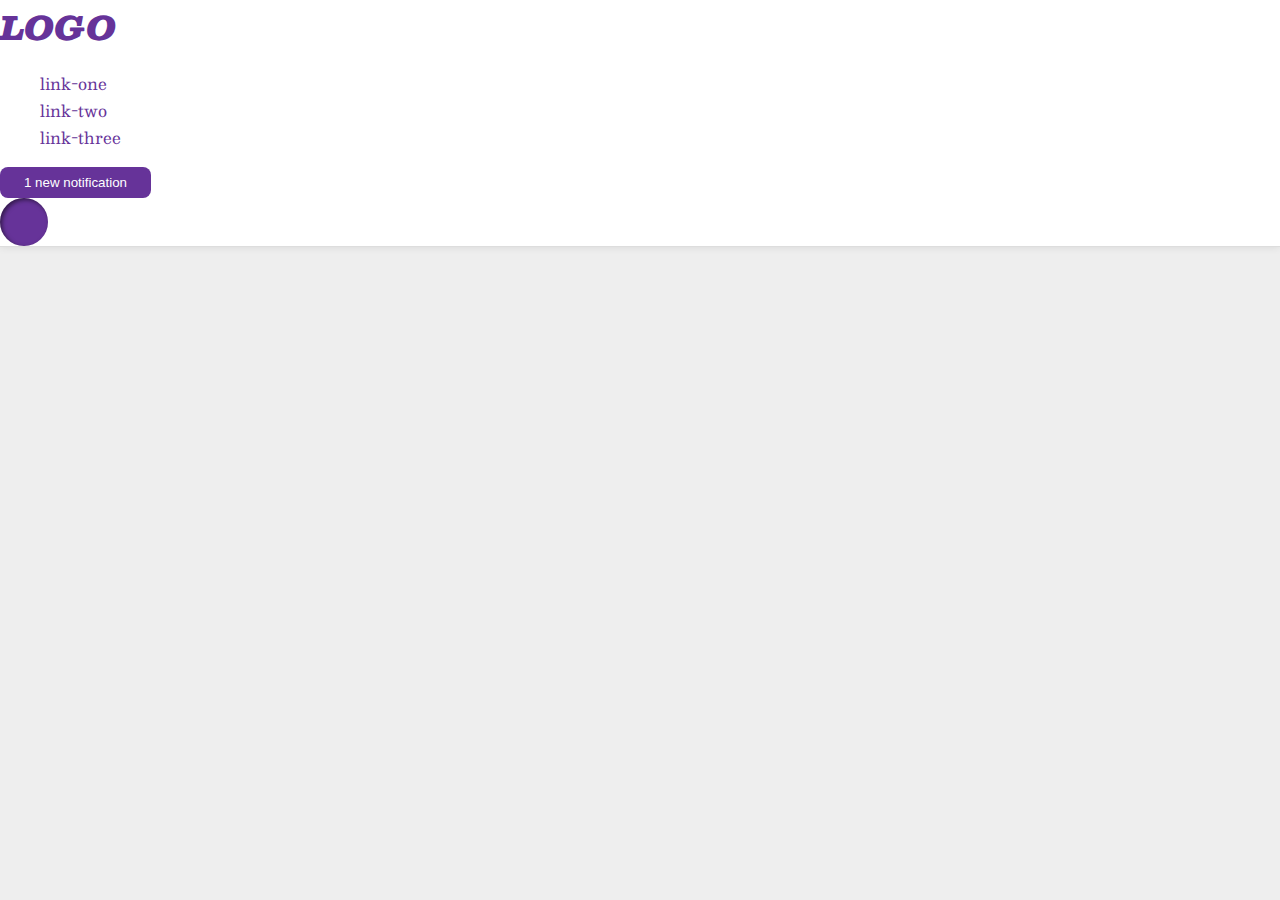
<file: flex/03-flex-header-2/index.html>
<!DOCTYPE html>
<html lang="en">
  <head>
    <meta charset="UTF-8">
    <meta http-equiv="X-UA-Compatible" content="IE=edge">
    <meta name="viewport" content="width=device-width, initial-scale=1.0">
    <title>Flex Header 2</title>
    <link rel="stylesheet" href="style.css">
  </head>
  <body>
    <div class="header">
      <div class="logo">
        LOGO
      </div>
      <ul class="links">
        <li><a href="https://google.com">link-one</a></li>
        <li><a href="https://google.com">link-two</a></li>
        <li><a href="https://google.com">link-three</a></li>
      </ul>
      <button class="notifications">
        1 new notification
      </button>
      <div class="profile-image"></div>
    </div>
  </body>
</html>
</file>
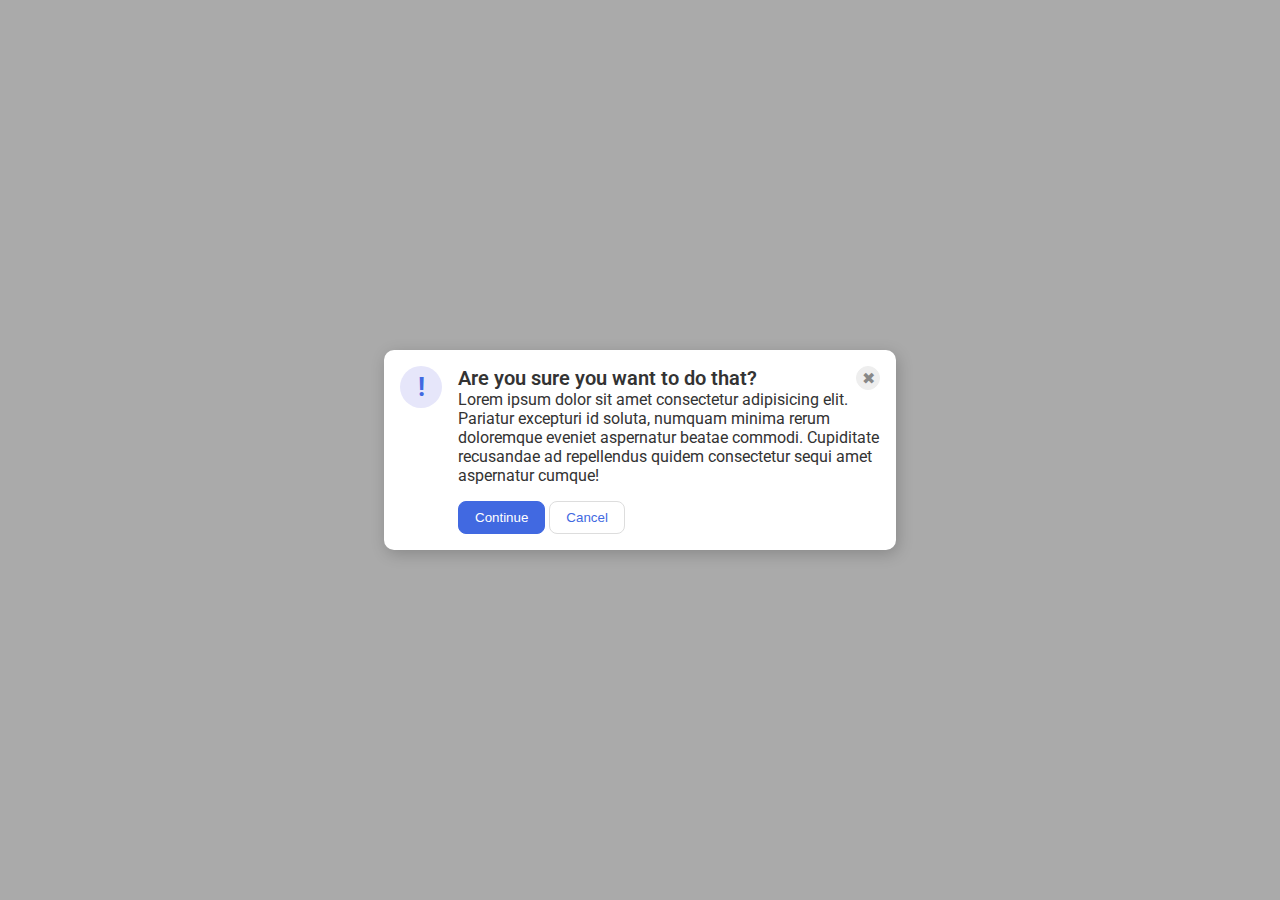
<file: flex/05-flex-modal/index.html>
<!DOCTYPE html>
<html lang="en">
  <head>
    <meta charset="UTF-8">
    <meta http-equiv="X-UA-Compatible" content="IE=edge">
    <meta name="viewport" content="width=device-width, initial-scale=1.0">
    <link rel="stylesheet" href="style.css">
    <title>Modal</title>
  </head>
  <body>
    <div class="modal">
      <div class="icon">!</div>
      <div class="middle">
        <div class="header">Are you sure you want to do that?
        <button class="close-button">✖</button></div>
        <div class="text">Lorem ipsum dolor sit amet consectetur adipisicing elit. Pariatur excepturi id soluta, numquam minima rerum doloremque eveniet aspernatur beatae commodi. Cupiditate recusandae ad repellendus quidem consectetur sequi amet aspernatur cumque!</div>
        <button class="continue">Continue</button>
        <button class="cancel">Cancel</button>
      </div>
    </div>
  </body>
</html>
</file>
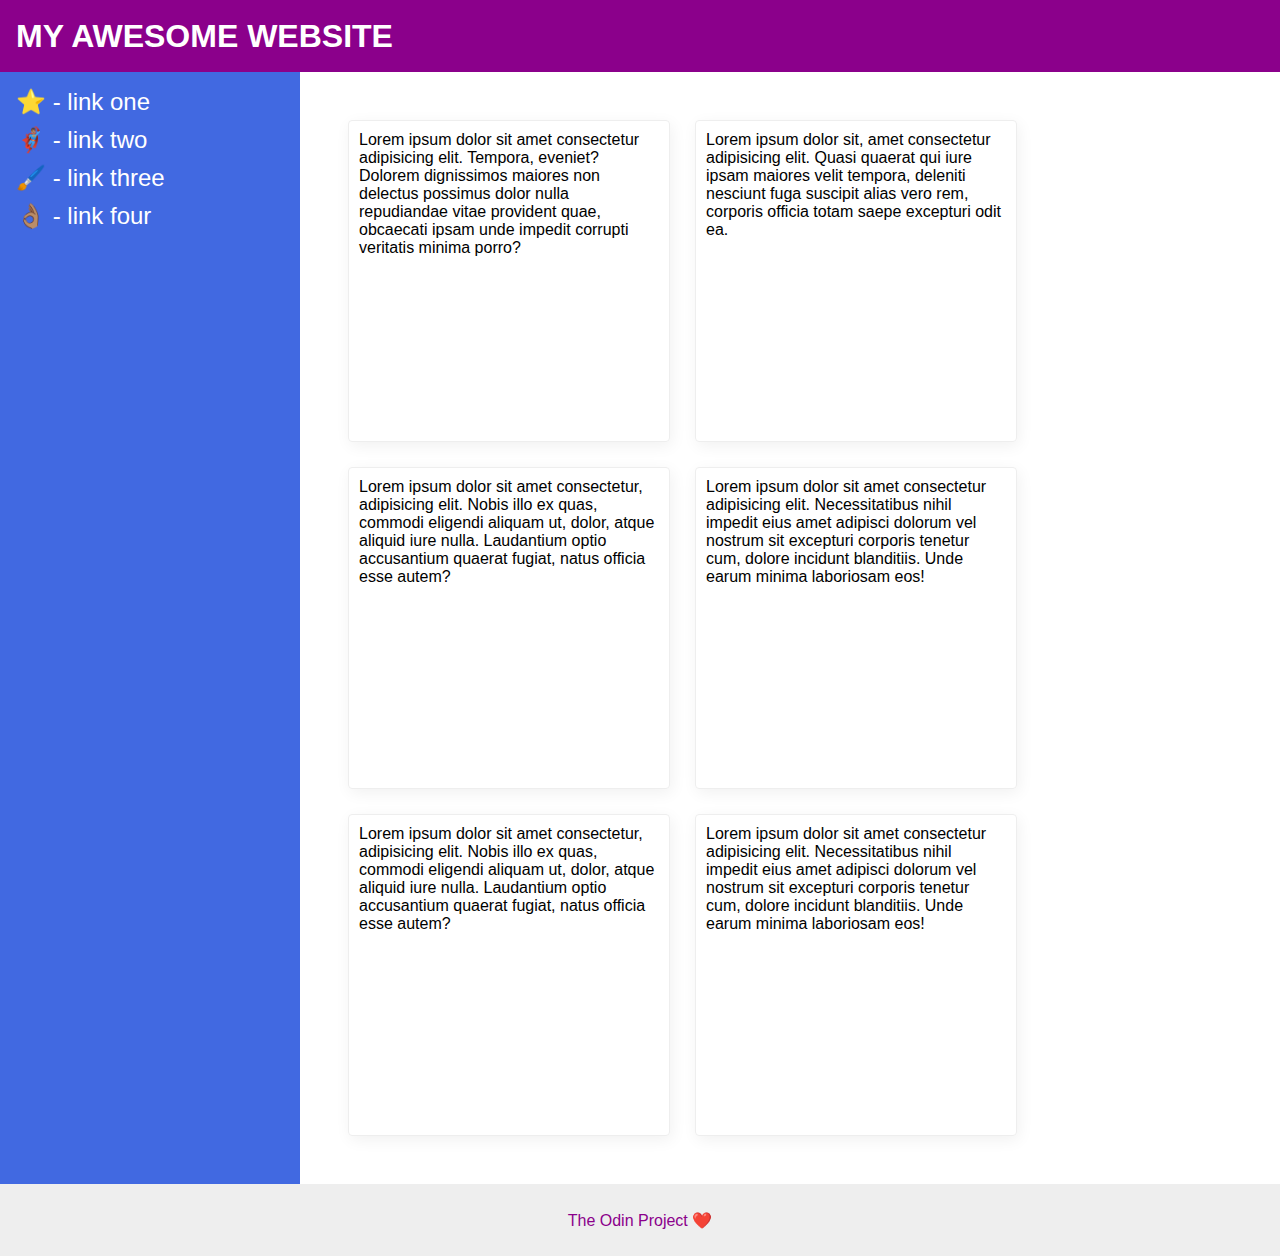
<file: flex/07-flex-layout-2/index.html>
<!DOCTYPE html>
<html lang="en">
  <head>
    <meta charset="UTF-8">
    <meta http-equiv="X-UA-Compatible" content="IE=edge">
    <meta name="viewport" content="width=device-width, initial-scale=1.0">
    <title>The Holy Grail</title>
    <link rel="stylesheet" href="style.css">
  </head>
  <body>
    <div class="header">
      MY AWESOME WEBSITE
    </div>
    
    <div class="middle">
      <div class="sidebar">
        <ul>
          <li><a href="#">⭐ - link one</a></li>
          <li><a href="#">🦸🏽‍♂️ - link two</a></li>
          <li><a href="#">🖌️ - link three</a></li>
          <li><a href="#">👌🏽 - link four</a></li>
        </ul>
      </div>

      <div class="cards">
        <div class="card">Lorem ipsum dolor sit amet consectetur adipisicing elit. Tempora, eveniet? Dolorem dignissimos maiores non delectus possimus dolor nulla repudiandae vitae provident quae, obcaecati ipsam unde impedit corrupti veritatis minima porro?</div>
        <div class="card">Lorem ipsum dolor sit, amet consectetur adipisicing elit. Quasi quaerat qui iure ipsam maiores velit tempora, deleniti nesciunt fuga suscipit alias vero rem, corporis officia totam saepe excepturi odit ea.</div>
        <div class="card">Lorem ipsum dolor sit amet consectetur, adipisicing elit. Nobis illo ex quas, commodi eligendi aliquam ut, dolor, atque aliquid iure nulla. Laudantium optio accusantium quaerat fugiat, natus officia esse autem?</div>
        <div class="card">Lorem ipsum dolor sit amet consectetur adipisicing elit. Necessitatibus nihil impedit eius amet adipisci dolorum vel nostrum sit excepturi corporis tenetur cum, dolore incidunt blanditiis. Unde earum minima laboriosam eos!</div>
        <div class="card">Lorem ipsum dolor sit amet consectetur, adipisicing elit. Nobis illo ex quas, commodi eligendi aliquam ut, dolor, atque aliquid iure nulla. Laudantium optio accusantium quaerat fugiat, natus officia esse autem?</div>
        <div class="card">Lorem ipsum dolor sit amet consectetur adipisicing elit. Necessitatibus nihil impedit eius amet adipisci dolorum vel nostrum sit excepturi corporis tenetur cum, dolore incidunt blanditiis. Unde earum minima laboriosam eos!</div>
      </div>
    </div>

    <div class="footer">
      The Odin Project ❤️
    </div>
  </body>
</html>
</file>
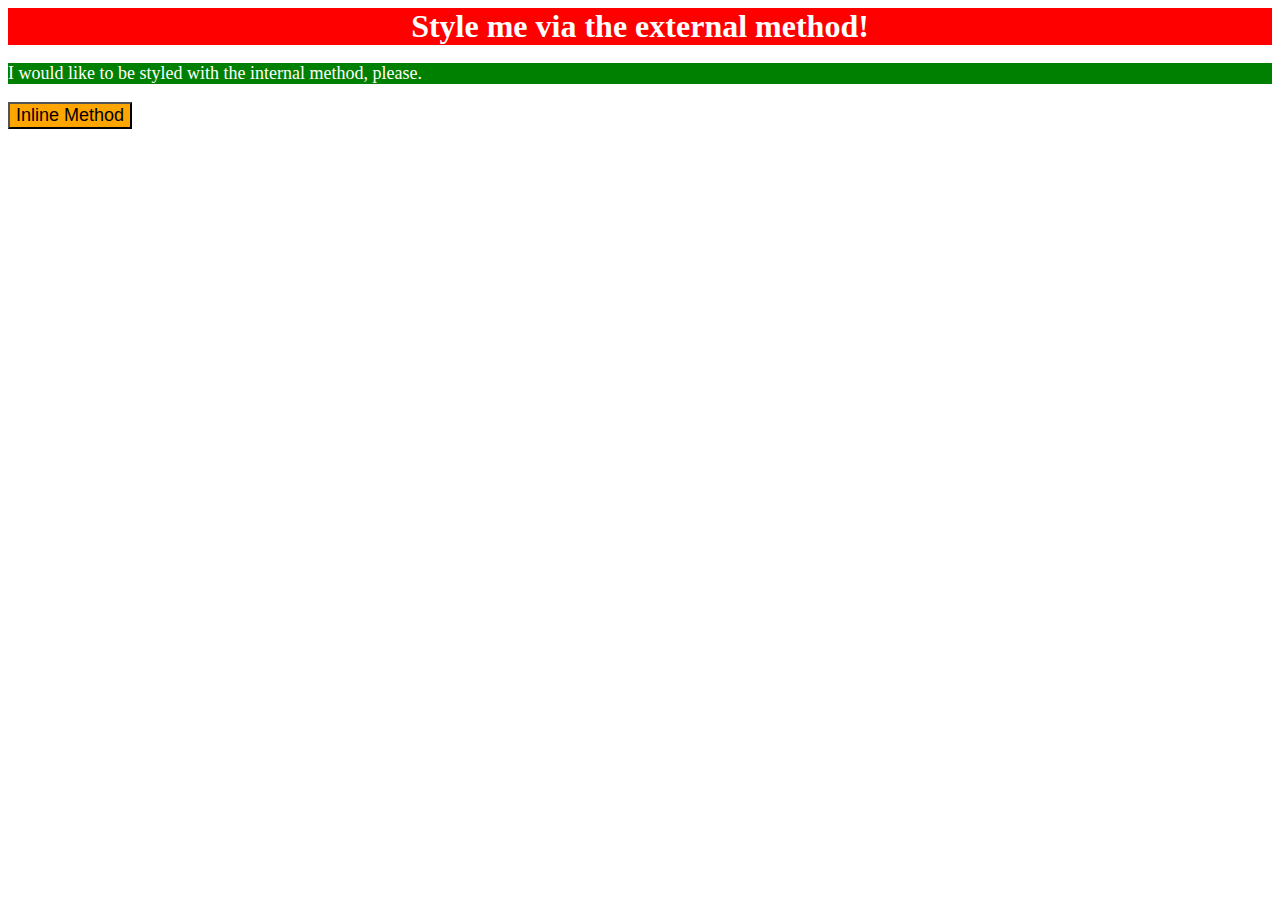
<file: foundations/01-css-methods/index.html>
<!DOCTYPE html>
<html lang="en">
  <head>
    <meta charset="UTF-8">
    <meta http-equiv="X-UA-Compatible" content="IE=edge">
    <meta name="viewport" content="width=device-width, initial-scale=1.0">
    <title>Methods for Adding CSS</title>
    <link rel="stylesheet" href="styles.css">
    <style>
      p {
        background-color: green;
        color: white;
        font-size: 18px;
      }
    </style>
  </head>
  <body>
    <div>Style me via the external method!</div>
    <p>I would like to be styled with the internal method, please.</p>
    <button style="background-color: orange; font-size: 18px;">Inline Method</button>
  </body>
</html>
</file>
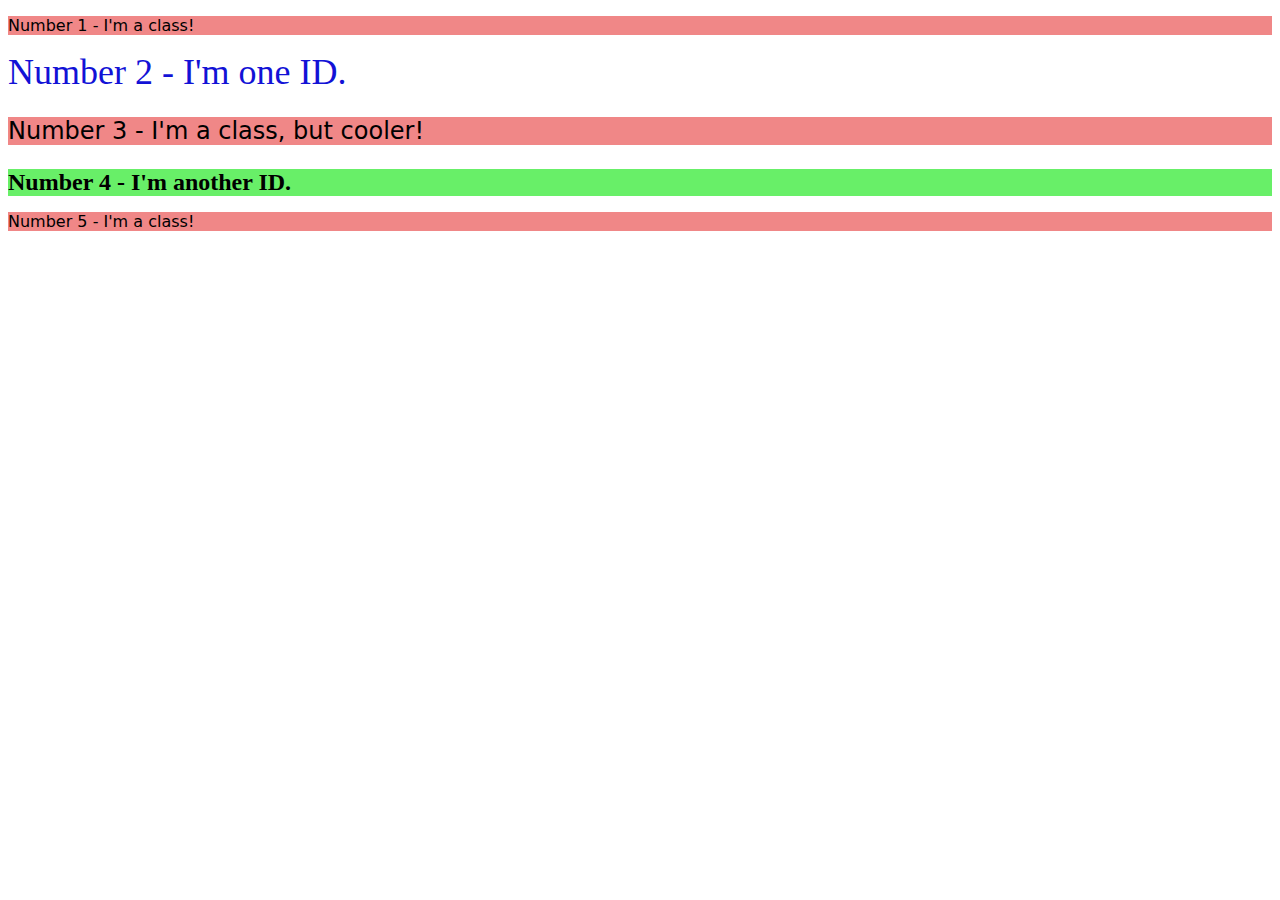
<file: foundations/02-class-id-selectors/index.html>
<!DOCTYPE html>
<html lang="en">
  <head>
    <meta charset="UTF-8">
    <meta http-equiv="X-UA-Compatible" content="IE=edge">
    <meta name="viewport" content="width=device-width, initial-scale=1.0">
    <title>Class and ID Selectors</title>
    <link rel="stylesheet" href="style.css">
  </head>
  <body>
    <p class="red">Number 1 - I'm a class!</p>
    <div id="blue">Number 2 - I'm one ID.</div>
    <p class="red large">Number 3 - I'm a class, but cooler!</p>
    <div id="green" class="large">Number 4 - I'm another ID.</div>
    <p class="red">Number 5 - I'm a class!</p>
  </body>
</html>
</file>
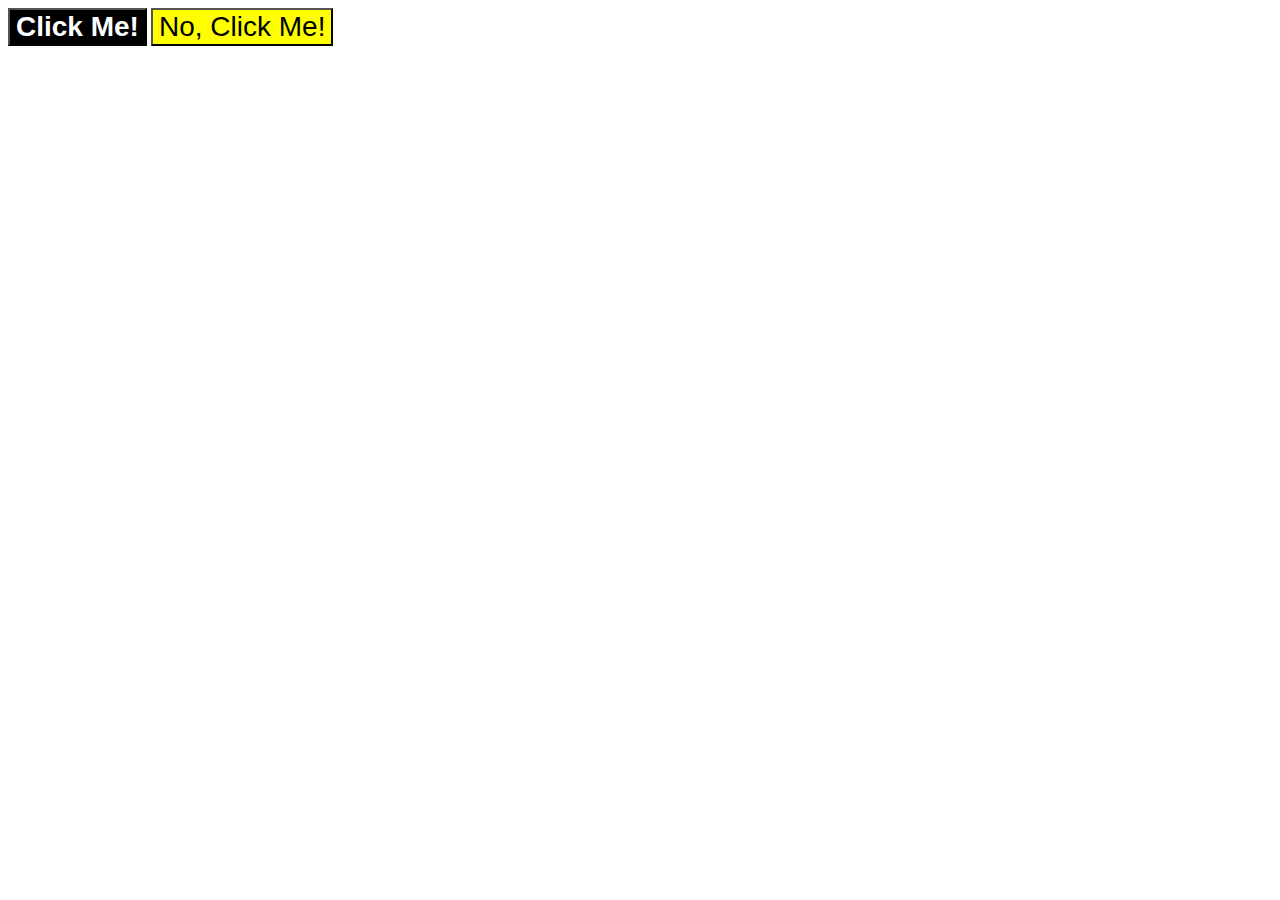
<file: foundations/03-grouping-selectors/index.html>
<!DOCTYPE html>
<html lang="en">
  <head>
    <meta charset="UTF-8">
    <meta http-equiv="X-UA-Compatible" content="IE=edge">
    <meta name="viewport" content="width=device-width, initial-scale=1.0">
    <title>Grouping Selectors</title>
    <link rel="stylesheet" href="style.css">
  </head>
  <body>
    <button class="black needy">Click Me!</button>
    <button class="yellow needy">No, Click Me!</button>
  </body>
</html>
</file>
<file: flex/03-flex-header-2/style.css>
/* this is some magical font-importing.  
you'll learn about it later. */
@import url('https://fonts.googleapis.com/css2?family=Besley:ital,wght@0,400;1,900&display=swap');

body {
  margin: 0;
  background: #eee;
  font-family: Besley, serif;
}

.header {
  background: white;
  border-bottom: 1px solid #ddd;
  box-shadow: 0 0 8px rgba(0,0,0,.1);
}

.profile-image {
  background: rebeccapurple;
  box-shadow: inset 2px 2px 4px rgba(0,0,0,.5);
  border-radius: 50%;
  width: 48px;
  height: 48px;
}

.logo {
  color: rebeccapurple;
  font-size: 32px;
  font-weight: 900;
  font-style: italic;
}

button {
  border: none;
  border-radius: 8px;
  background: rebeccapurple;
  color: white;
  padding: 8px 24px;
}

a {
  /* this removes the line under our links */
  text-decoration: none;
  color: rebeccapurple;
}

ul {
  list-style-type: none;
}
</file>
<file: flex/05-flex-modal/style.css>
@import url('https://fonts.googleapis.com/css2?family=Roboto:wght@400;700&display=swap');

html, body {
  height: 100%;
}

body {
  font-family: Roboto, sans-serif;
  margin: 0;
  background: #aaa;
  color: #333;
  /* I'll give you this one for free lol */
  display: flex;
  align-items: center;
  justify-content: center;
}

.modal {
  background: white;
  width: 480px;
  border-radius: 10px;
  box-shadow: 2px 4px 16px rgba(0,0,0,.2);
  display: flex;
  padding: 16px;
  gap: 16px;
}

.icon {
  color: royalblue;
  font-size: 26px;
  font-weight: 700;
  background: lavender;
  width: 42px;
  height: 42px;
  border-radius: 50%;
  display: flex;
  align-items: center;
  justify-content: center;
  flex-shrink: 0;
}

.header {
  display: flex;
  justify-content: space-between;
  align-items: center;
  font-weight: 600;
  font-size: 20px;
}

.close-button {
  background: #eee;
  border-radius: 50%;
  color: #888;
  font-weight: 400;
  font-size: 16px;
  height: 24px;
  width: 24px;
  display: flex;
  align-items: center;
  justify-content: center;
  border: 1px solid #eee;
  padding: 0;
}

.text {
  margin-bottom: 16px;
}

button {
  cursor: pointer;
  padding: 8px 16px;
  border-radius: 8px;
}

button.continue {
  background: royalblue;
  border: 1px solid royalblue;
  color: white;
}

button.cancel {
  background: white;
  border: 1px solid #ddd;
  color: royalblue;
}
</file>
<file: flex/07-flex-layout-2/style.css>
body {
  font-family: -apple-system, BlinkMacSystemFont, 'Segoe UI', Roboto, Oxygen, Ubuntu, Cantarell, 'Open Sans', 'Helvetica Neue', sans-serif;
  margin: 0;
  min-height: 100vh;
  display: flex;
  flex-direction: column;
  justify-content: space-between;
}

.header,
.footer {
  display: flex;
  align-items: center;
}

.header {
  height: 72px;
  background: darkmagenta;
  color: white;
  font-size: 32px;
  font-weight: 900;
  padding-left: 16px;
}

.footer {
  height: 72px;
  background: #eee;
  color: darkmagenta;
  justify-content: center;
}

.middle {
  display: flex;
  flex: 1;
}

.sidebar {
  width: 300px;
  flex: 1 0 auto;
  background: royalblue;
  box-sizing: border-box;
  padding: 16px;
}

a {
  text-decoration: none;
  color: white;
  font-size: 24px;
}

ul {
  list-style: none;
  padding: 0;
  margin: 0;
}

li {
  margin-bottom: 10px;
}

.cards {
  padding: 48px;
  display: flex;
  flex-wrap: wrap;
  gap: 25px;
}

.card {
  border: 1px solid #eee;
  max-width: 300px;
  height: 300px;
  box-shadow: 2px 4px 16px rgba(0,0,0,.06);
  border-radius: 4px;
  padding: 10px;
}
</file>
<file: foundations/01-css-methods/styles.css>
div {
    background-color: red;
    color: white;
    font-size: 32px;
    text-align: center;
    font-weight: bold;
}
</file>
<file: foundations/02-class-id-selectors/style.css>
.red {
    font-family: Verdana, "DejaVu Sans", sans-serif;
    background-color: #f08787;
}

#blue {
    color: #1212d6;
    font-size: 36px;  
}

.large {
    font-size: 24px;
}

#green {
    background-color: #68ef68;
    font-weight: bold;
}
</file>
<file: foundations/03-grouping-selectors/style.css>
.black {
    background-color: black;
    color: white;
    font-weight: bold;
}

.yellow {
    background-color: yellow;
}

.needy {
    font-size: 28px;
    font-family: Helvetica, "Times New Roman", sans-serif;
}
</file>
